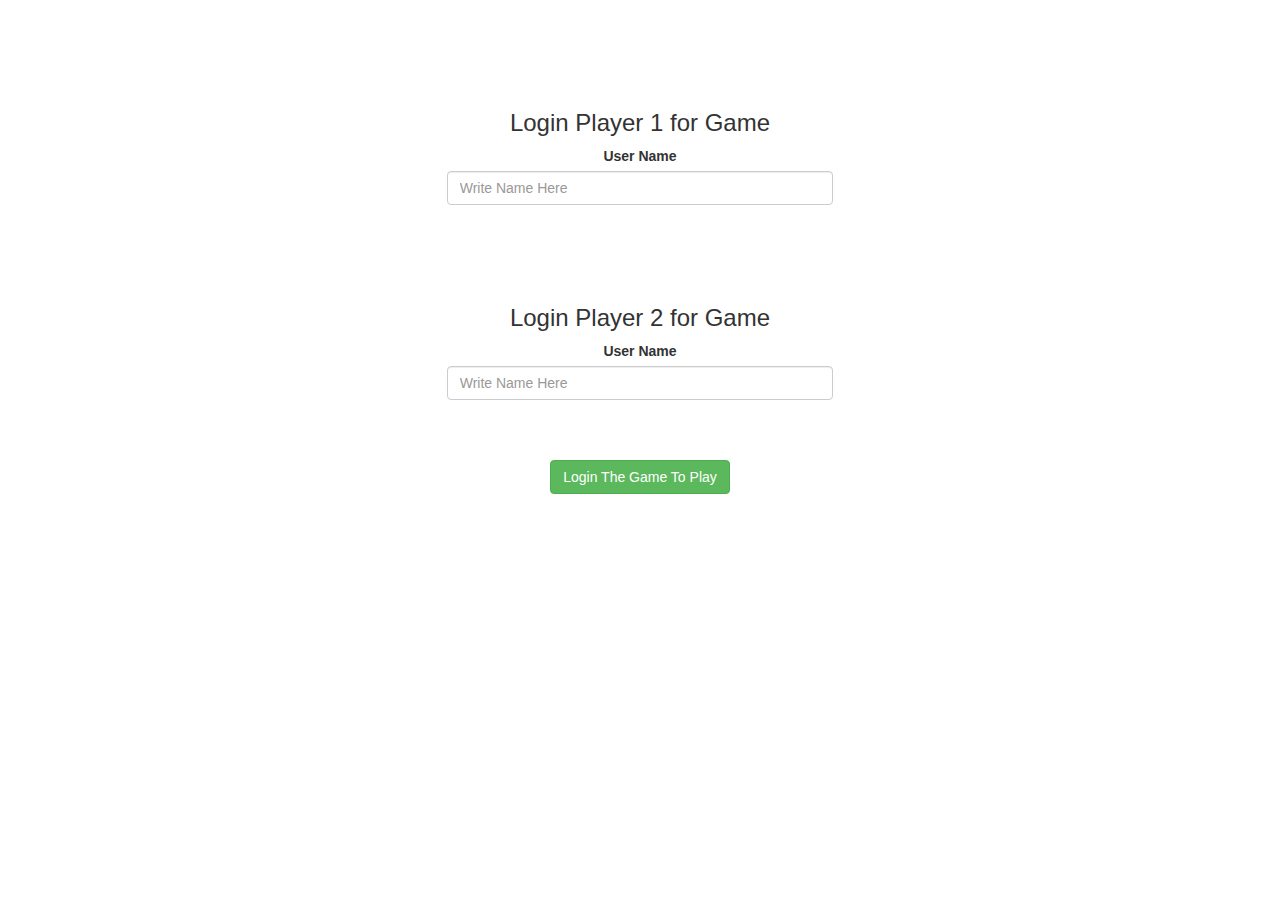
<file: index.html>
<!DOCTYPE html>
<html>
<head>
	<title>Math quiz</title>

<meta name="viewport" content="width=device-width, initial-scale=1">
<link rel="stylesheet" href="https://maxcdn.bootstrapcdn.com/bootstrap/3.4.0/css/bootstrap.min.css">
<script src="https://ajax.googleapis.com/ajax/libs/jquery/3.4.1/jquery.min.js"></script>
<script src="https://maxcdn.bootstrapcdn.com/bootstrap/3.4.0/js/bootstrap.min.js"></script>

<link rel="stylesheet" type="text/css" href="game.css">

<script src="game_login.js"></script>
</head>
<body class="page1">
<center>
	<h1>Math quiz</h1>
	<div class="col-lg-4 col-sm-8 col-xs-11 div1">
		<h3>Login Player 1 for Game</h3>
		<label>User Name</label>
		<input type="text" id="player1user" class="form-control" placeholder="Write Name Here">
	</div>
	<br>
	<br>
	<div class="col-lg-4 col-sm-8 col-xs-11 div1">
		<h3>Login Player 2 for Game</h3>
		<label>User Name</label>
		<input type="text" id="player2user" class="form-control" placeholder="Write Name Here">
	</div>
	<br>
	<br>
	<button id="login1" onclick="login()" class="btn btn-success">Login The Game To Play</button>
</center>
</body>
</html>
</file>
<file: game.css>
#player1_name , #player2_name
{
	display: inline-block;
	margin-left: 20px;
}
#word
{
	width: 60%;
}
#word_display
{
	letter-spacing: 5px;
}
#output
{
background: white;
border-radius: 10px;
border-top: 10px solid #AA4465;
padding: 10px;
float: none;
text-align: left;
}

.div1{
	background-color:white;
	float: none;
	padding:20px ;
	border-radius: 20px;
}

.page1{
background-image:url("https://img.freepik.com/free-vector/abstract-background-consisting-colorful-arcs-illustration_456031-149.jpg");
background-size: cover;
background-position: fixed;

}

h1{
	color: white;
}

.background{
	background-image: url("https://img.freepik.com/free-vector/abstract-business-professional-background-banner-design-multipurpose_1340-16858.jpg");
background-size: cover;
background-position: fixed;

}
</file>
